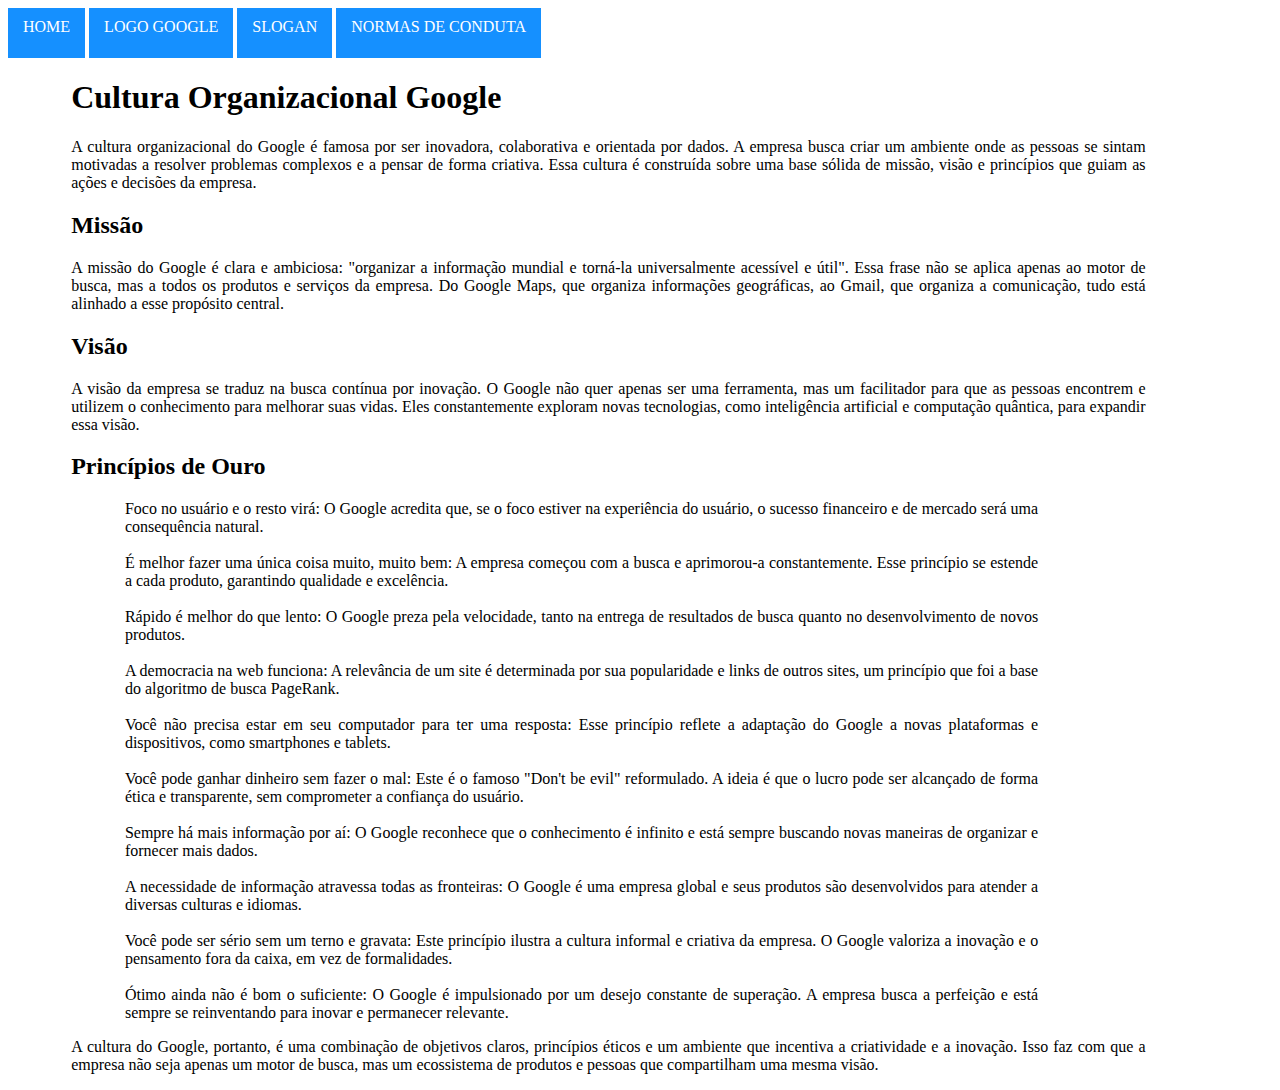
<file: index.html>
<!DOCTYPE html>
<html lang="pt-br">
<head>
    <meta charset="UTF-8">
    <meta name="viewport" content="width=device-width, initial-scale=1.0">
    <link rel="stylesheet" href="css/style.css">
    <title>Cultura Organizacional</title>
</head>
<body>
    <header>
        <nav>
            <a href="index.html" class="btn btn_blue">Home</a>
            <a href="logoGoogle.html" class="btn btn_blue">Logo Google</a>
            <a href="slogan.html" class="btn btn_blue">Slogan</a>
            <a href="normasConduta.html" class="btn btn_blue">Normas de Conduta</a>
        </nav>
    </header>
        <div class="textHome">
           <h1>Cultura Organizacional Google</h1>
           <p>A cultura organizacional do Google é famosa por ser inovadora, colaborativa e orientada por dados. A empresa busca criar um ambiente onde as pessoas se sintam motivadas a resolver problemas complexos e a pensar de forma criativa. Essa cultura é construída sobre uma base sólida de missão, visão e princípios que guiam as ações e decisões da empresa.</p>
        </div>
        <div>
        <h2>Missão</h2>
        <p>A missão do Google é clara e ambiciosa: "organizar a informação mundial e torná-la universalmente acessível e útil". Essa frase não se aplica apenas ao motor de busca, mas a todos os produtos e serviços da empresa. Do Google Maps, que organiza informações geográficas, ao Gmail, que organiza a comunicação, tudo está alinhado a esse propósito central.</p>
        <h2>Visão</h2>
        <p>A visão da empresa se traduz na busca contínua por inovação. O Google não quer apenas ser uma ferramenta, mas um facilitador para que as pessoas encontrem e utilizem o conhecimento para melhorar suas vidas. Eles constantemente exploram novas tecnologias, como inteligência artificial e computação quântica, para expandir essa visão.</p>
        </div>
        <div>
            <h2>Princípios de Ouro</h2>
            <ol>
                <li>Foco no usuário e o resto virá: O Google acredita que, se o foco estiver na experiência do usuário, o sucesso financeiro e de mercado será uma consequência natural.</li>
                <br>
                <li>É melhor fazer uma única coisa muito, muito bem: A empresa começou com a busca e aprimorou-a constantemente. Esse princípio se estende a cada produto, garantindo qualidade e excelência.</li>
                <br>
                <li>Rápido é melhor do que lento: O Google preza pela velocidade, tanto na entrega de resultados de busca quanto no desenvolvimento de novos produtos.</li>
                <br>
                <li>A democracia na web funciona: A relevância de um site é determinada por sua popularidade e links de outros sites, um princípio que foi a base do algoritmo de busca PageRank.</li>
                <br>
                <li>Você não precisa estar em seu computador para ter uma resposta: Esse princípio reflete a adaptação do Google a novas plataformas e dispositivos, como smartphones e tablets.</li>
                <br>
                <li>Você pode ganhar dinheiro sem fazer o mal: Este é o famoso "Don't be evil" reformulado. A ideia é que o lucro pode ser alcançado de forma ética e transparente, sem comprometer a confiança do usuário.</li>
                <br>
                <li>Sempre há mais informação por aí: O Google reconhece que o conhecimento é infinito e está sempre buscando novas maneiras de organizar e fornecer mais dados.</li>
                <br>
                <li>A necessidade de informação atravessa todas as fronteiras: O Google é uma empresa global e seus produtos são desenvolvidos para atender a diversas culturas e idiomas.</li>
                <br>
                <li>Você pode ser sério sem um terno e gravata: Este princípio ilustra a cultura informal e criativa da empresa. O Google valoriza a inovação e o pensamento fora da caixa, em vez de formalidades.</li>
                <br>
                <li>Ótimo ainda não é bom o suficiente: O Google é impulsionado por um desejo constante de superação. A empresa busca a perfeição e está sempre se reinventando para inovar e permanecer relevante.</li>
            </ol>
            <p>A cultura do Google, portanto, é uma combinação de objetivos claros, princípios éticos e um ambiente que incentiva a criatividade e a inovação. Isso faz com que a empresa não seja apenas um motor de busca, mas um ecossistema de produtos e pessoas que compartilham uma mesma visão.</p>
        </div>
</body>
</html>
</file>
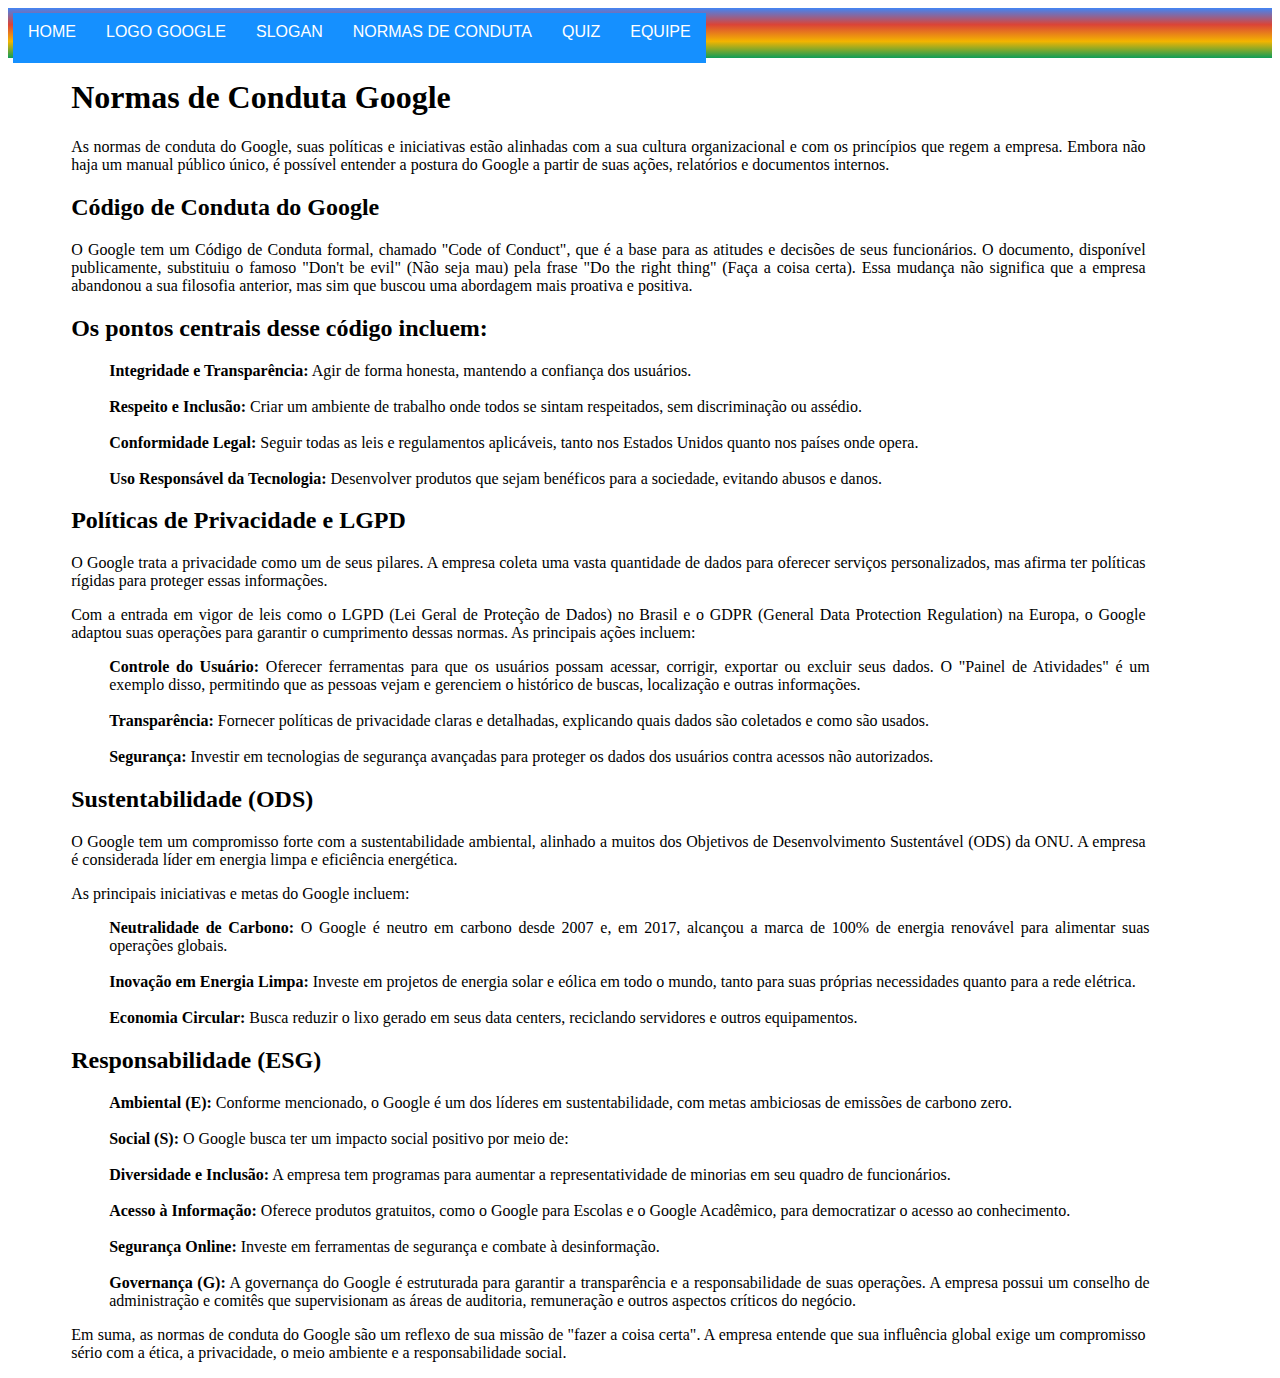
<file: normasConduta.html>
<!DOCTYPE html>
<html lang="pt-br">
<head>
    <meta charset="UTF-8">
    <meta name="viewport" content="width=device-width, initial-scale=1.0">
    <link rel="stylesheet" href="css/style.css">
    <title>Cultura Organizacional</title>
</head>
<body>
    <header>
        <nav class="flex">
            <a href="index.html" class="btn btn_blue">Home</a>
            <a href="logoGoogle.html" class="btn btn_blue">Logo Google</a>
            <a href="slogan.html" class="btn btn_blue">Slogan</a>
            <a href="normasConduta.html" class="btn btn_blue">Normas de Conduta</a>
            <a href="quiz.html" class="btn btn_blue">Quiz</a>
            <a href="equipe.html" class="btn btn_blue">Equipe</a>
        </nav>
    </header>
        <div class="textHome">
           <h1>Normas de Conduta Google</h1>
           <p>As normas de conduta do Google, suas políticas e iniciativas estão alinhadas com a sua cultura organizacional e com os princípios que regem a empresa. Embora não haja um manual público único, é possível entender a postura do Google a partir de suas ações, relatórios e documentos internos.</p>
        </div>
        <div>
        <h2>Código de Conduta do Google</h2>
        <p>O Google tem um Código de Conduta formal, chamado "Code of Conduct", que é a base para as atitudes e decisões de seus funcionários. O documento, disponível publicamente, substituiu o famoso "Don't be evil" (Não seja mau) pela frase "Do the right thing" (Faça a coisa certa). Essa mudança não significa que a empresa abandonou a sua filosofia anterior, mas sim que buscou uma abordagem mais proativa e positiva.</p>
        <h2>Os pontos centrais desse código incluem:</h2>
        <ul>
            <li><b>Integridade e Transparência:</b> Agir de forma honesta, mantendo a confiança dos usuários.</li>
            <br>
            <li><b>Respeito e Inclusão:</b> Criar um ambiente de trabalho onde todos se sintam respeitados, sem discriminação ou assédio.</li>
            <br>
            <li><b>Conformidade Legal:</b> Seguir todas as leis e regulamentos aplicáveis, tanto nos Estados Unidos quanto nos países onde opera.</li>
            <br>
            <li><b>Uso Responsável da Tecnologia:</b> Desenvolver produtos que sejam benéficos para a sociedade, evitando abusos e danos.</li>
        </ul>
        </div>
        <div>
            <h2>Políticas de Privacidade e LGPD</h2>
            <p>O Google trata a privacidade como um de seus pilares. A empresa coleta uma vasta quantidade de dados para oferecer serviços personalizados, mas afirma ter políticas rígidas para proteger essas informações.</p>
            <p>Com a entrada em vigor de leis como o LGPD (Lei Geral de Proteção de Dados) no Brasil e o GDPR (General Data Protection Regulation) na Europa, o Google adaptou suas operações para garantir o cumprimento dessas normas. As principais ações incluem:</p>
            <ul>
                <li><b>Controle do Usuário:</b> Oferecer ferramentas para que os usuários possam acessar, corrigir, exportar ou excluir seus dados. O "Painel de Atividades" é um exemplo disso, permitindo que as pessoas vejam e gerenciem o histórico de buscas, localização e outras informações.</li>
                <br>
                <li><b>Transparência:</b> Fornecer políticas de privacidade claras e detalhadas, explicando quais dados são coletados e como são usados.</li>
                <br>
                <li><b>Segurança:</b> Investir em tecnologias de segurança avançadas para proteger os dados dos usuários contra acessos não autorizados.</li>
            </ul>
        </div>
        <div>
            <h2>Sustentabilidade (ODS)</h2>
            <p>O Google tem um compromisso forte com a sustentabilidade ambiental, alinhado a muitos dos Objetivos de Desenvolvimento Sustentável (ODS) da ONU. A empresa é considerada líder em energia limpa e eficiência energética.</p>
            <p>As principais iniciativas e metas do Google incluem:</p>
            <ul>
                <li><b>Neutralidade de Carbono:</b> O Google é neutro em carbono desde 2007 e, em 2017, alcançou a marca de 100% de energia renovável para alimentar suas operações globais.</li>
                <br>
                <li><b>Inovação em Energia Limpa:</b> Investe em projetos de energia solar e eólica em todo o mundo, tanto para suas próprias necessidades quanto para a rede elétrica.</li>
                <br>
                <li><b>Economia Circular:</b> Busca reduzir o lixo gerado em seus data centers, reciclando servidores e outros equipamentos.</li>
            </ul>
        </div>
        <div>
                <h2>Responsabilidade (ESG)</h2>
                <ul>
                    <li><b>Ambiental (E):</b> Conforme mencionado, o Google é um dos líderes em sustentabilidade, com metas ambiciosas de emissões de carbono zero.</li>
                    <br>
                    <li><b>Social (S):</b> O Google busca ter um impacto social positivo por meio de:</li>
                    <br>
                    <li><b>Diversidade e Inclusão:</b> A empresa tem programas para aumentar a representatividade de minorias em seu quadro de funcionários.</li>
                    <br>
                    <li><b>Acesso à Informação:</b> Oferece produtos gratuitos, como o Google para Escolas e o Google Acadêmico, para democratizar o acesso ao conhecimento.</li>
                    <br>
                    <li><b>Segurança Online:</b> Investe em ferramentas de segurança e combate à desinformação.</li>
                    <br>
                    <li><b>Governança (G):</b> A governança do Google é estruturada para garantir a transparência e a responsabilidade de suas operações. A empresa possui um conselho de administração e comitês que supervisionam as áreas de auditoria, remuneração e outros aspectos críticos do negócio.</li>
                </ul>
            <p>Em suma, as normas de conduta do Google são um reflexo de sua missão de "fazer a coisa certa". A empresa entende que sua influência global exige um compromisso sério com a ética, a privacidade, o meio ambiente e a responsabilidade social.</p>
        </div>
</body>

</html>
</file>
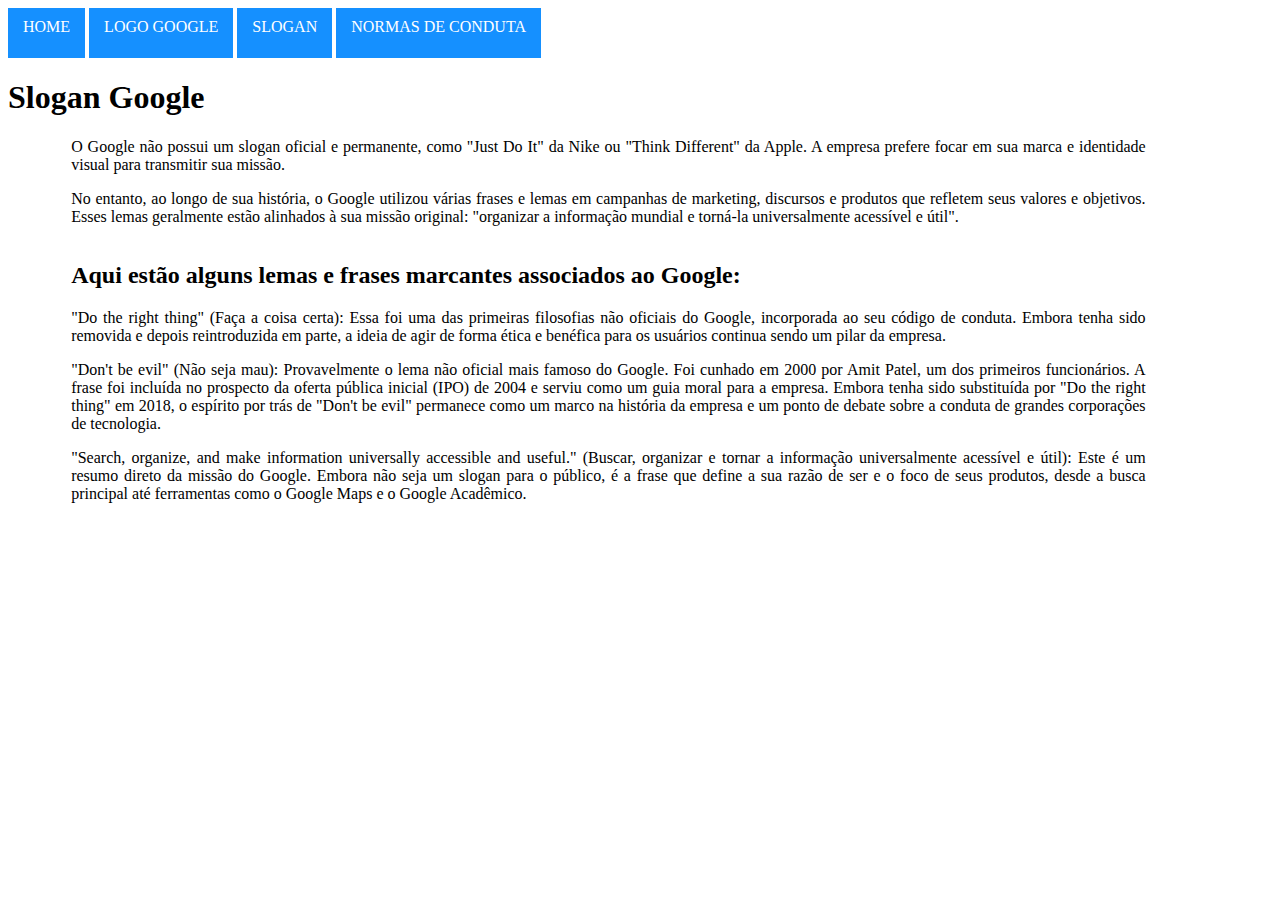
<file: slogan.html>
<!DOCTYPE html>
<html lang="pt-br">
<head>
    <meta charset="UTF-8">
    <meta name="viewport" content="width=device-width, initial-scale=1.0">
    <link rel="stylesheet" href="css/style.css">
    <title>História Logo</title>
</head>
<body>
    <header>
        <nav>
            <a href="index.html" class="btn btn_blue">Home</a>
            <a href="logoGoogle.html" class="btn btn_blue">Logo Google</a>
            <a href="slogan.html" class="btn btn_blue">Slogan</a>
            <a href="normasConduta.html" class="btn btn_blue">Normas de Conduta</a>
        </nav>
    </header>
     <div class="sobreLogo">
           <h1 class="cardT">Slogan Google</h1>
           <p class="cardT">O Google não possui um slogan oficial e permanente, como "Just Do It" da Nike ou "Think Different" da Apple. A empresa prefere focar em sua marca e identidade visual para transmitir sua missão.</p>
           <p class="cardT">No entanto, ao longo de sua história, o Google utilizou várias frases e lemas em campanhas de marketing, discursos e produtos que refletem seus valores e objetivos. Esses lemas geralmente estão alinhados à sua missão original: "organizar a informação mundial e torná-la universalmente acessível e útil".</p>
        <div class="logoEvolution">
            <div class="cardT">
                <h2>Aqui estão alguns lemas e frases marcantes associados ao Google:</h2>
                <p>"Do the right thing" (Faça a coisa certa): Essa foi uma das primeiras filosofias não oficiais do Google, incorporada ao seu código de conduta. Embora tenha sido removida e depois reintroduzida em parte, a ideia de agir de forma ética e benéfica para os usuários continua sendo um pilar da empresa. </p>
                <p>"Don't be evil" (Não seja mau): Provavelmente o lema não oficial mais famoso do Google. Foi cunhado em 2000 por Amit Patel, um dos primeiros funcionários. A frase foi incluída no prospecto da oferta pública inicial (IPO) de 2004 e serviu como um guia moral para a empresa. Embora tenha sido substituída por "Do the right thing" em 2018, o espírito por trás de "Don't be evil" permanece como um marco na história da empresa e um ponto de debate sobre a conduta de grandes corporações de tecnologia.</p>
                <p>"Search, organize, and make information universally accessible and useful." (Buscar, organizar e tornar a informação universalmente acessível e útil): Este é um resumo direto da missão do Google. Embora não seja um slogan para o público, é a frase que define a sua razão de ser e o foco de seus produtos, desde a busca principal até ferramentas como o Google Maps e o Google Acadêmico.</p>
            </div>
       
        </div>   
</body>
</file>
<file: css/style.css>
* {
    box-sizing: border-box;
}

.flex {
    font-family: Open Sans Condensed, Arial, Helvetica, sans-serif;
    height: 50px;
    text-decoration: solid;
    display: flex;
    position: relative;
    padding: 5px;
    background: linear-gradient(#4285F4,#DB4437,#F4B400,#0F9D58
);    
}

@media (max-width: 430px) {
  .flex {
    flex-direction: column;
  }
}

@media (max-width: 430px){
    h1{
        margin-top: 120px;
    }
}

.btn {
    padding: 10px 15px;
    display: inline-flex;
    width: auto;
    height: auto;
    text-transform: uppercase;
    text-decoration: none;
}

.btn_blue{
    background-color: #1590ff;
    color: #ffffff;
    height: 50px;
}

.btn_blue:hover{
    background-color: #ffffff;
    color: #1590ff;
}

.logoEvolution{
    display: flex;
    align-items: center;
    gap: 20px;
    flex-basis: 60%;
}

.imgLogo{
    width: 40%;
    height: auto;
}

.card {
                width: 25%;
                background-color: #ffffff;
                border-radius: 8px;
                padding: 5px;
                text-align: center;
                box-shadow: 0 4px 8px rgba(0,0,0,0.1);
                margin-bottom: 5px;
               }

            
            @media (max-width: 768px) {
                .card {
                    width: 48%;
                }
            }

            
            @media (max-width: 480px) {
                .card {
                    width: 100%;
                }
            }
.cardConteiner {
            display: flex;
            justify-content: space-between;
            align-items: stretch;
            flex-wrap: wrap;
            padding: 5px;
}

.card img {
            height: 150px;
            width: 200px;
            margin-top: 15px;
            margin-right: 15px;
            border-radius: 4px;
            align-items: center;
        }

.card img:hover{
    width: 300px;
    height: 300px;
}

.cardT{
    font-family: Open sans Condensed; 
}

.textHome h1, h2, p, ol, li{
    width: 90%;
    font-family: Open sans Condensed;
    text-align: justify;
    padding-left: 5%;
}

li {
    list-style-type: none;
}

.developers {
    display: flex;
            justify-content: space-between;
            align-items: stretch;
            flex-wrap: wrap;
            padding: 5px;
    padding: 10px;
    box-shadow: 0 2px 4px rgba(0,0,0,0.1);
}

.imgDev {
    width: 75px;
    height: 75px;
    border-radius: 50%;
    margin-bottom: 10px;
}

.social-links {
    display: flex;
    flex-direction: row;                   
    margin-top: 10px;
}

.logoTerc {
    width: 50px;
    height: auto;
    border-radius: 8px;
    display: flex;
    gap: 20px; 
    justify-content: space-between;
}

.txtLogo h1, h3, p, dl, dt, dd{
    width: 90%;
    font-family: Open sans Condensed;
    text-align: justify;
    padding-left: 5%;
}
</file>
